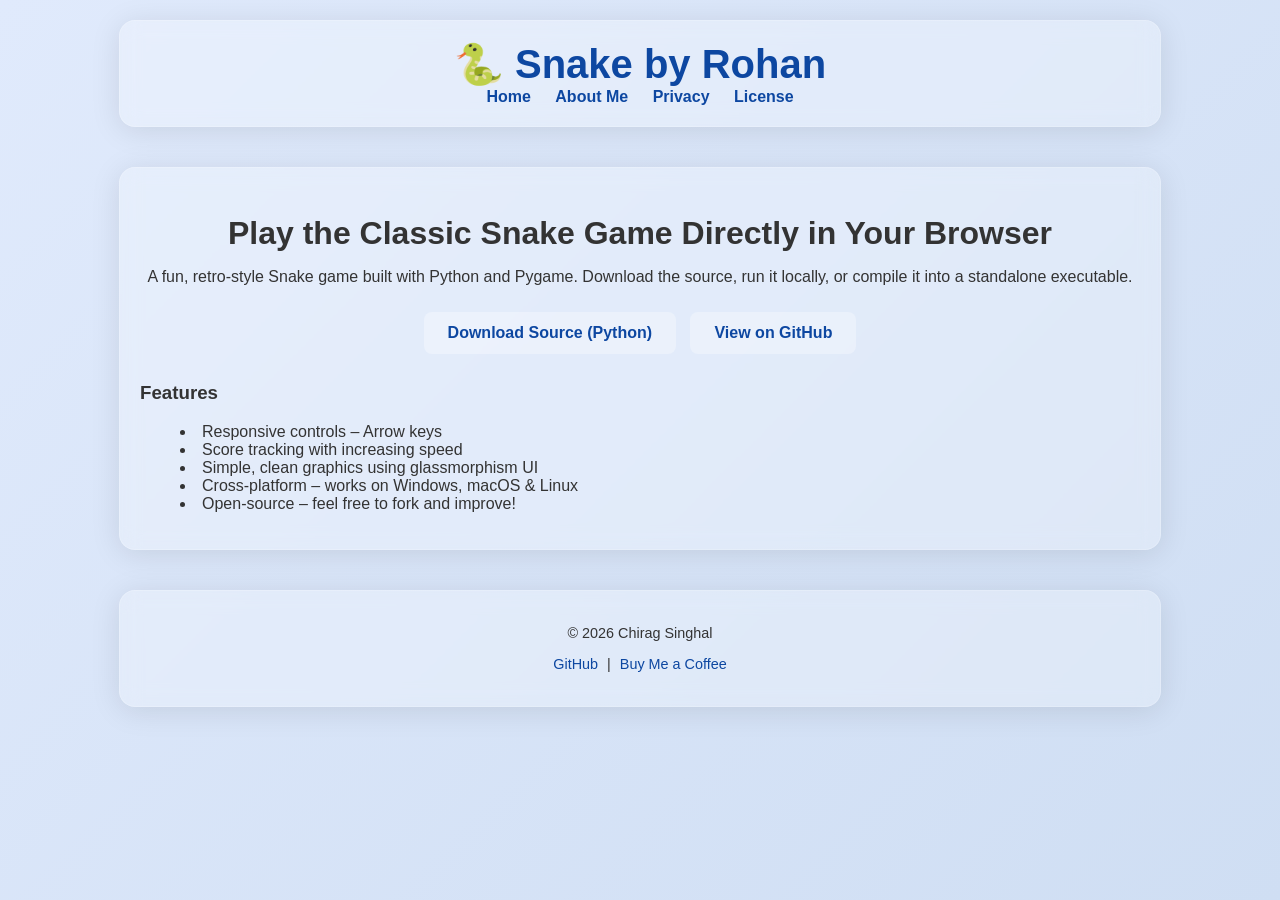
<file: docs/index.html>
<!DOCTYPE html>
<html lang="en">
<head>
    <meta charset="UTF-8" />
    <meta http-equiv="X-UA-Compatible" content="IE=edge" />
    <meta name="viewport" content="width=device-width, initial-scale=1.0" />
    <title>Snake by Rohan – Play the Classic Game</title>
    <link rel="stylesheet" href="styles.css" />
</head>
<body>
    <header class="glass">
        <h1>🐍 Snake by Rohan</h1>
        <nav>
            <a href="index.html">Home</a>
            <a href="about.html">About Me</a>
            <a href="privacy.html">Privacy</a>
            <a href="license.html">License</a>
        </nav>
    </header>

    <main class="glass">
        <section class="hero">
            <h2>Play the Classic Snake Game Directly in Your Browser</h2>
            <p>
                A fun, retro‑style Snake game built with Python and Pygame. Download the source, run it locally, or compile it into a standalone executable.
            </p>
            <a class="btn" href="../snake_game.py" download>Download Source (Python)</a>
            <a class="btn" href="https://github.com/chirag127/SnakeByRohan" target="_blank">View on GitHub</a>
        </section>

        <section class="features">
            <h3>Features</h3>
            <ul>
                <li>Responsive controls – Arrow keys</li>
                <li>Score tracking with increasing speed</li>
                <li>Simple, clean graphics using glassmorphism UI</li>
                <li>Cross‑platform – works on Windows, macOS & Linux</li>
                <li>Open‑source – feel free to fork and improve!</li>
            </ul>
        </section>
    </main>

    <footer class="glass">
        <p>© 2026 Chirag Singhal</p>
        <p>
            <a href="https://github.com/chirag127" target="_blank">GitHub</a> |
            <a href="https://buymeacoffee.com/WhyIsWhen" target="_blank">Buy Me a Coffee</a>
        </p>
    </footer>
</body>
</html>
</file>
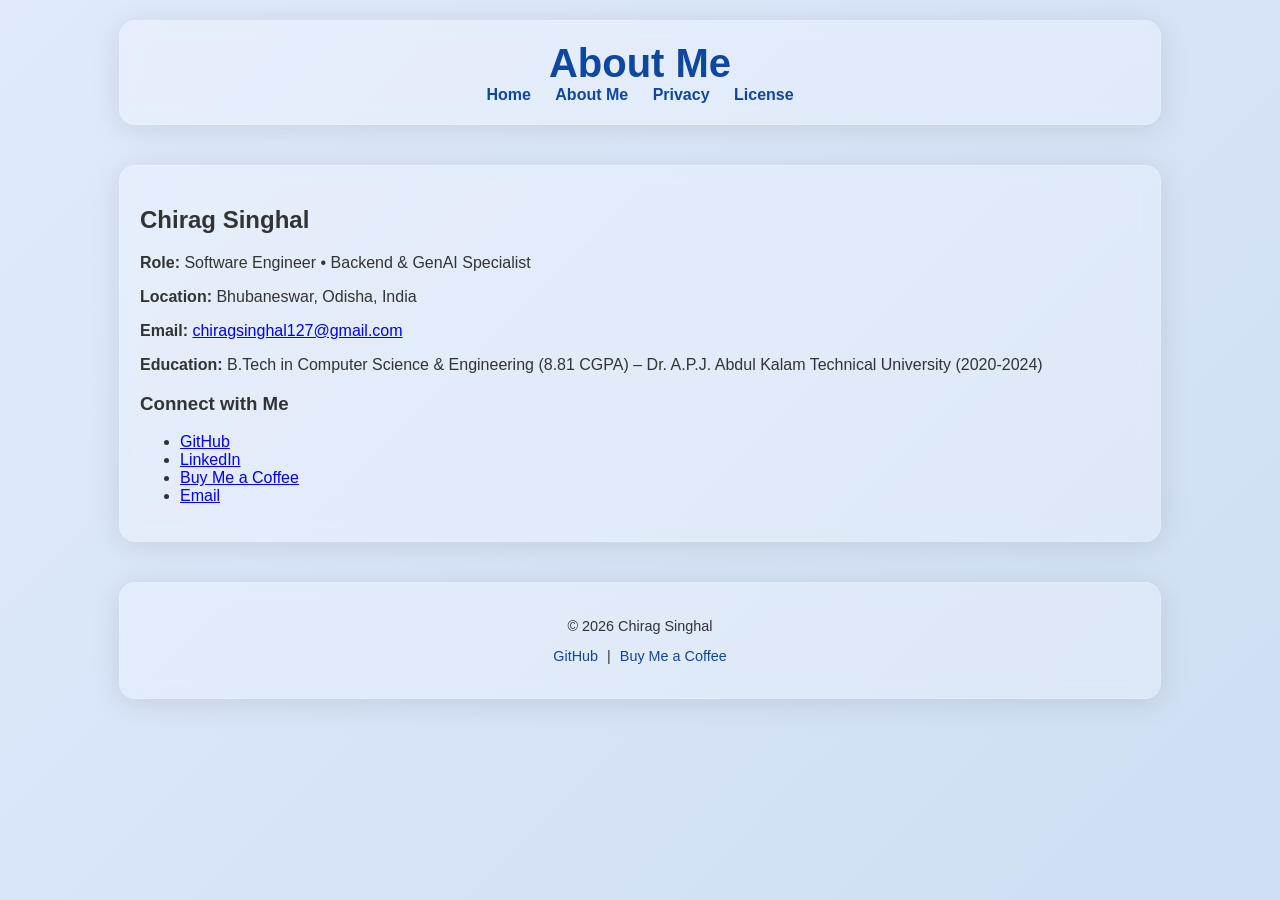
<file: docs/about.html>
<!DOCTYPE html>
<html lang="en">
<head>
    <meta charset="UTF-8" />
    <meta http-equiv="X-UA-Compatible" content="IE=edge" />
    <meta name="viewport" content="width=device-width, initial-scale=1.0" />
    <title>About Chirag Singhal – GenAI Specialist</title>
    <link rel="stylesheet" href="styles.css" />
</head>
<body>
    <header class="glass">
        <h1>About Me</h1>
        <nav>
            <a href="index.html">Home</a>
            <a href="about.html">About Me</a>
            <a href="privacy.html">Privacy</a>
            <a href="license.html">License</a>
        </nav>
    </header>

    <main class="glass">
        <section class="profile">
            <h2>Chirag Singhal</h2>
            <p><strong>Role:</strong> Software Engineer • Backend &amp; GenAI Specialist</p>
            <p><strong>Location:</strong> Bhubaneswar, Odisha, India</p>
            <p><strong>Email:</strong> <a href="mailto:chiragsinghal127@gmail.com">chiragsinghal127@gmail.com</a></p>
            <p><strong>Education:</strong> B.Tech in Computer Science &amp; Engineering (8.81 CGPA) – Dr. A.P.J. Abdul Kalam Technical University (2020‑2024)</p>
        </section>

        <section class="social">
            <h3>Connect with Me</h3>
            <ul>
                <li><a href="https://github.com/chirag127" target="_blank">GitHub</a></li>
                <li><a href="https://linkedin.com/in/chirag-singhal1" target="_blank">LinkedIn</a></li>
                <li><a href="https://buymeacoffee.com/WhyIsWhen" target="_blank">Buy Me a Coffee</a></li>
                <li><a href="mailto:chiragsinghal127@gmail.com">Email</a></li>
            </ul>
        </section>
    </main>

    <footer class="glass">
        <p>© 2026 Chirag Singhal</p>
        <p>
            <a href="https://github.com/chirag127" target="_blank">GitHub</a> |
            <a href="https://buymeacoffee.com/WhyIsWhen" target="_blank">Buy Me a Coffee</a>
        </p>
    </footer>
</body>
</html>
</file>
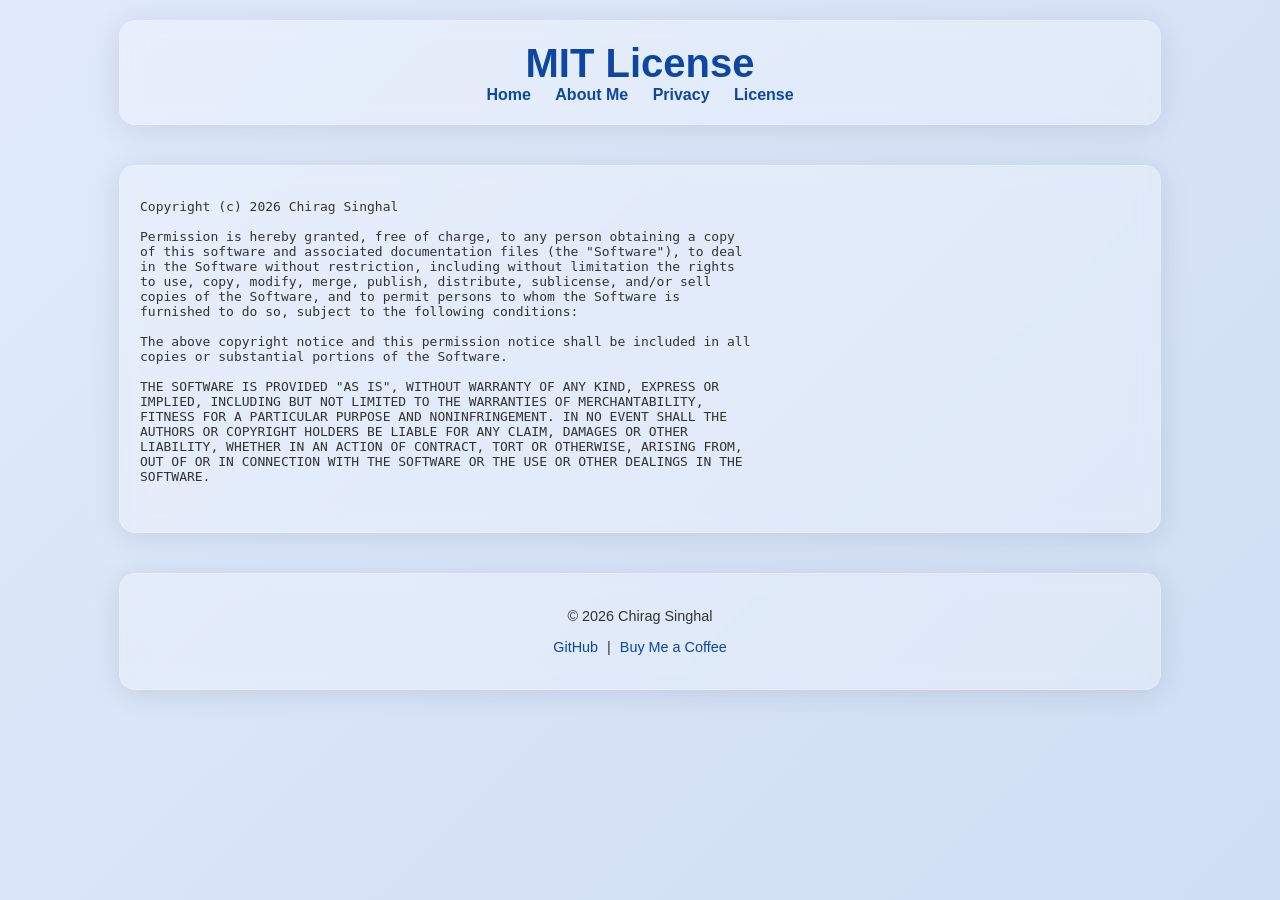
<file: docs/license.html>
<!DOCTYPE html>
<html lang="en">
<head>
    <meta charset="UTF-8" />
    <meta http-equiv="X-UA-Compatible" content="IE=edge" />
    <meta name="viewport" content="width=device-width, initial-scale=1.0" />
    <title>License – Snake by Rohan</title>
    <link rel="stylesheet" href="styles.css" />
</head>
<body>
    <header class="glass">
        <h1>MIT License</h1>
        <nav>
            <a href="index.html">Home</a>
            <a href="about.html">About Me</a>
            <a href="privacy.html">Privacy</a>
            <a href="license.html">License</a>
        </nav>
    </header>

    <main class="glass">
        <section>
            <pre>
Copyright (c) 2026 Chirag Singhal

Permission is hereby granted, free of charge, to any person obtaining a copy
of this software and associated documentation files (the "Software"), to deal
in the Software without restriction, including without limitation the rights
to use, copy, modify, merge, publish, distribute, sublicense, and/or sell
copies of the Software, and to permit persons to whom the Software is
furnished to do so, subject to the following conditions:

The above copyright notice and this permission notice shall be included in all
copies or substantial portions of the Software.

THE SOFTWARE IS PROVIDED "AS IS", WITHOUT WARRANTY OF ANY KIND, EXPRESS OR
IMPLIED, INCLUDING BUT NOT LIMITED TO THE WARRANTIES OF MERCHANTABILITY,
FITNESS FOR A PARTICULAR PURPOSE AND NONINFRINGEMENT. IN NO EVENT SHALL THE
AUTHORS OR COPYRIGHT HOLDERS BE LIABLE FOR ANY CLAIM, DAMAGES OR OTHER
LIABILITY, WHETHER IN AN ACTION OF CONTRACT, TORT OR OTHERWISE, ARISING FROM,
OUT OF OR IN CONNECTION WITH THE SOFTWARE OR THE USE OR OTHER DEALINGS IN THE
SOFTWARE.
            </pre>
        </section>
    </main>

    <footer class="glass">
        <p>© 2026 Chirag Singhal</p>
        <p>
            <a href="https://github.com/chirag127" target="_blank">GitHub</a> |
            <a href="https://buymeacoffee.com/WhyIsWhen" target="_blank">Buy Me a Coffee</a>
        </p>
    </footer>
</body>
</html>
</file>
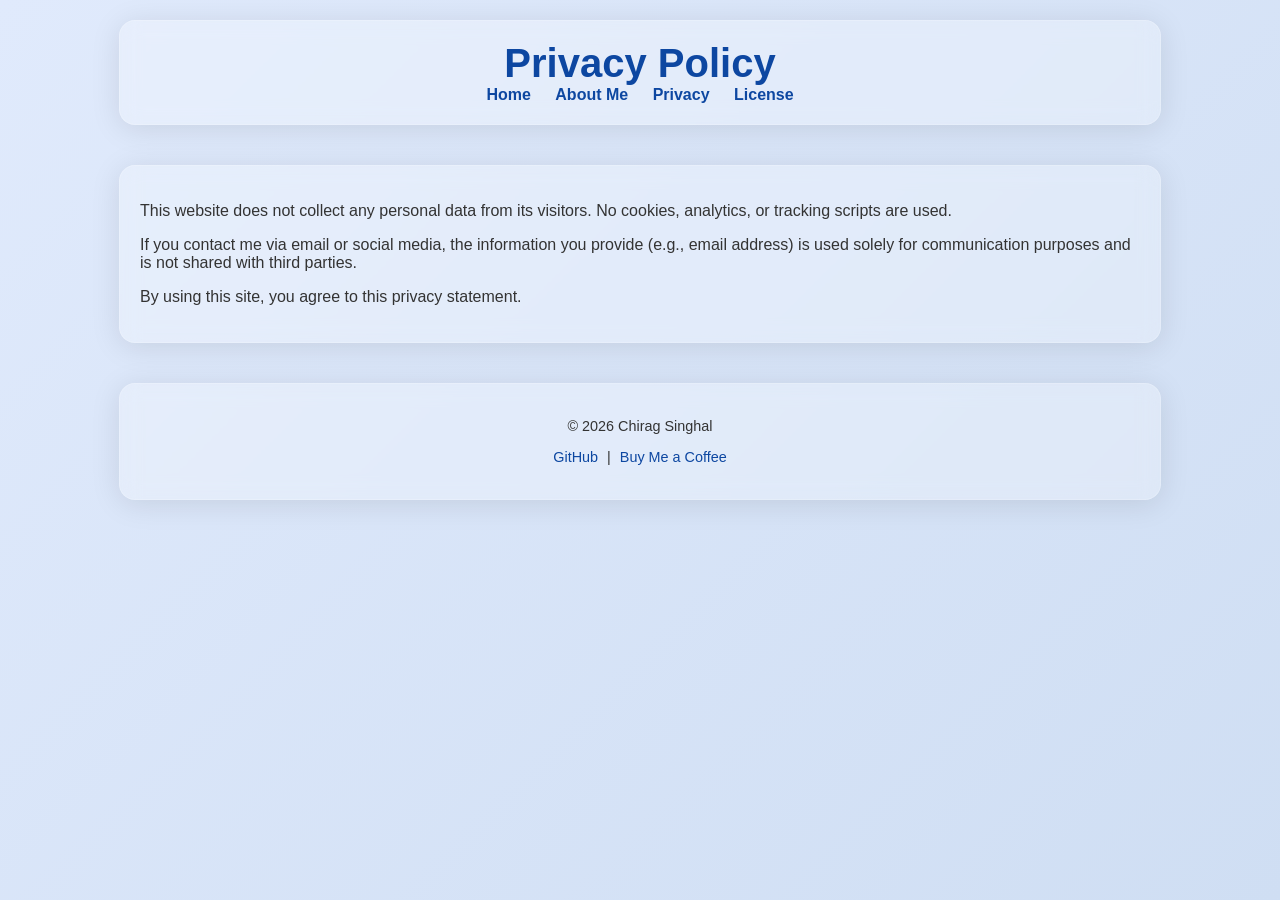
<file: docs/privacy.html>
<!DOCTYPE html>
<html lang="en">
<head>
    <meta charset="UTF-8" />
    <meta http-equiv="X-UA-Compatible" content="IE=edge" />
    <meta name="viewport" content="width=device-width, initial-scale=1.0" />
    <title>Privacy Policy – Snake by Rohan</title>
    <link rel="stylesheet" href="styles.css" />
</head>
<body>
    <header class="glass">
        <h1>Privacy Policy</h1>
        <nav>
            <a href="index.html">Home</a>
            <a href="about.html">About Me</a>
            <a href="privacy.html">Privacy</a>
            <a href="license.html">License</a>
        </nav>
    </header>

    <main class="glass">
        <section>
            <p>This website does not collect any personal data from its visitors. No cookies, analytics, or tracking scripts are used.</p>
            <p>If you contact me via email or social media, the information you provide (e.g., email address) is used solely for communication purposes and is not shared with third parties.</p>
            <p>By using this site, you agree to this privacy statement.</p>
        </section>
    </main>

    <footer class="glass">
        <p>© 2026 Chirag Singhal</p>
        <p>
            <a href="https://github.com/chirag127" target="_blank">GitHub</a> |
            <a href="https://buymeacoffee.com/WhyIsWhen" target="_blank">Buy Me a Coffee</a>
        </p>
    </footer>
</body>
</html>
</file>
<file: docs/styles.css>
/* Glassmorphism UI */
body {
    margin: 0;
    font-family: 'Segoe UI', Tahoma, Geneva, Verdana, sans-serif;
    background: linear-gradient(135deg, #e0eafc, #cfdef3);
    min-height: 100vh;
    display: flex;
    flex-direction: column;
    align-items: center;
    justify-content: flex-start;
    color: #333;
}

header, main, footer {
    width: 90%;
    max-width: 1000px;
    margin: 20px 0;
    padding: 20px;
    background: rgba(255, 255, 255, 0.25);
    border-radius: 16px;
    box-shadow: 0 4px 30px rgba(0, 0, 0, 0.1);
    backdrop-filter: blur(10px);
    -webkit-backdrop-filter: blur(10px);
    border: 1px solid rgba(255, 255, 255, 0.18);
}

header {
    display: flex;
    flex-direction: column;
    align-items: center;
}

header h1 {
    margin: 0;
    font-size: 2.5rem;
    color: #0d47a1;
}

nav a {
    margin: 0 10px;
    text-decoration: none;
    color: #0d47a1;
    font-weight: 600;
}

nav a:hover {
    text-decoration: underline;
}

.hero {
    text-align: center;
}

.hero h2 {
    font-size: 2rem;
    margin-bottom: 10px;
}

.btn {
    display: inline-block;
    margin: 10px 5px;
    padding: 12px 24px;
    background: rgba(255, 255, 255, 0.3);
    color: #0d47a1;
    border-radius: 8px;
    text-decoration: none;
    font-weight: 600;
    transition: background 0.3s ease;
}

.btn:hover {
    background: rgba(255, 255, 255, 0.5);
}

.features ul {
    list-style: disc inside;
    margin-top: 10px;
}

footer {
    text-align: center;
    font-size: 0.9rem;
}

footer a {
    color: #0d47a1;
    text-decoration: none;
    margin: 0 5px;
}

footer a:hover {
    text-decoration: underline;
}
</file>
